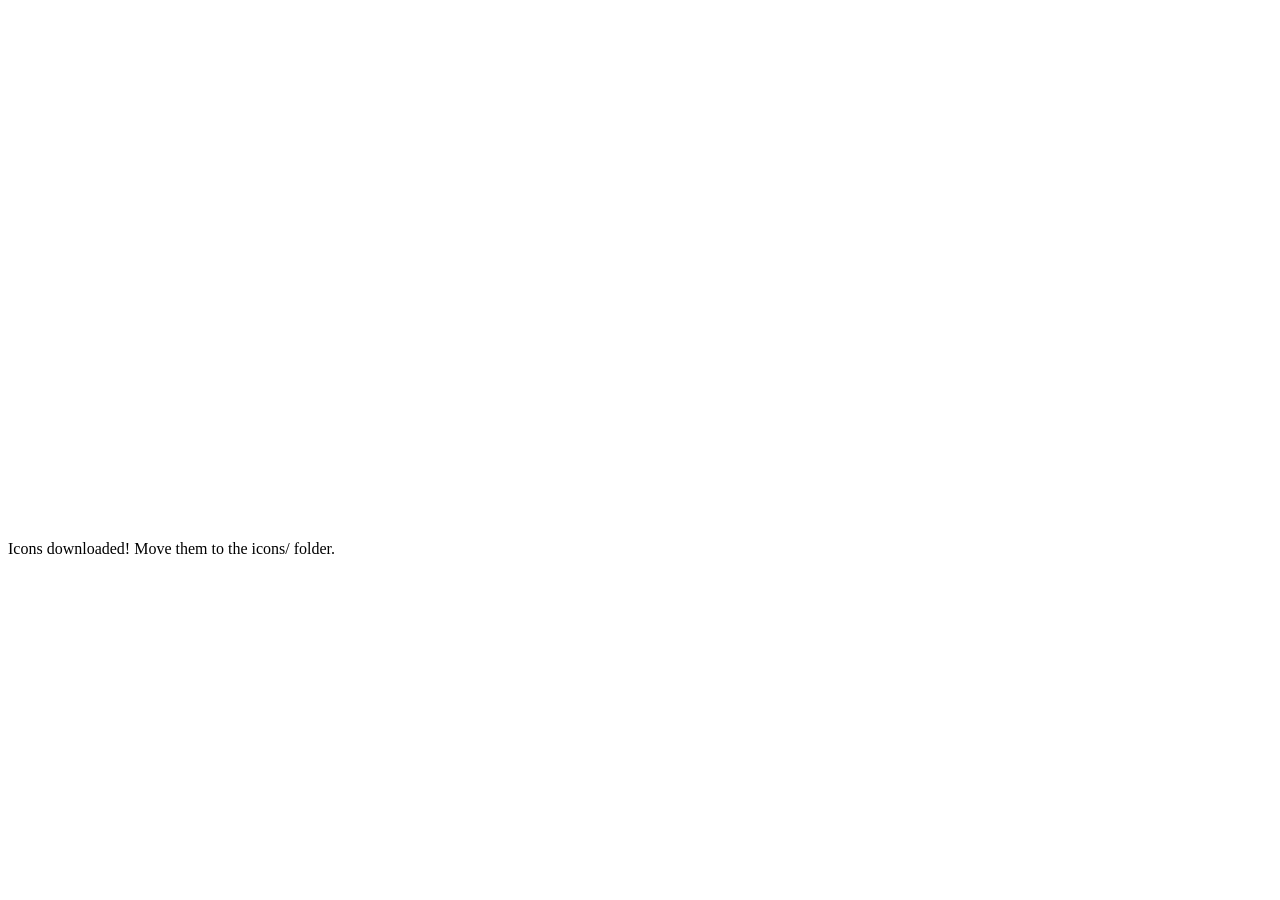
<file: generate-icons.html>
<!DOCTYPE html>
<html>
<head><title>Generate Icons</title></head>
<body>
<canvas id="c192" width="192" height="192"></canvas>
<canvas id="c512" width="512" height="512"></canvas>
<script>
function drawIcon(canvas, size) {
  const ctx = canvas.getContext('2d');
  const r = size * 0.12;

  // Background
  const grad = ctx.createLinearGradient(0, 0, size, size);
  grad.addColorStop(0, '#1a1a2e');
  grad.addColorStop(1, '#16213e');
  ctx.fillStyle = grad;
  roundRect(ctx, 0, 0, size, size, r);
  ctx.fill();

  // Checkmark / star burst — simple "W" lettermark
  ctx.fillStyle = '#7c6af7';
  ctx.font = `bold ${size * 0.52}px -apple-system, sans-serif`;
  ctx.textAlign = 'center';
  ctx.textBaseline = 'middle';
  ctx.fillText('W', size / 2, size / 2 + size * 0.04);
}

function roundRect(ctx, x, y, w, h, r) {
  ctx.beginPath();
  ctx.moveTo(x + r, y);
  ctx.lineTo(x + w - r, y);
  ctx.quadraticCurveTo(x + w, y, x + w, y + r);
  ctx.lineTo(x + w, y + h - r);
  ctx.quadraticCurveTo(x + w, y + h, x + w - r, y + h);
  ctx.lineTo(x + r, y + h);
  ctx.quadraticCurveTo(x, y + h, x, y + h - r);
  ctx.lineTo(x, y + r);
  ctx.quadraticCurveTo(x, y, x + r, y);
  ctx.closePath();
}

const c192 = document.getElementById('c192');
const c512 = document.getElementById('c512');
drawIcon(c192, 192);
drawIcon(c512, 512);

// Download both
[{ canvas: c192, name: 'icon-192.png' }, { canvas: c512, name: 'icon-512.png' }].forEach(({ canvas, name }) => {
  canvas.toBlob(blob => {
    const a = document.createElement('a');
    a.href = URL.createObjectURL(blob);
    a.download = name;
    a.click();
  });
});

document.body.innerHTML += '<p>Icons downloaded! Move them to the icons/ folder.</p>';
</script>
</body>
</html>
</file>
